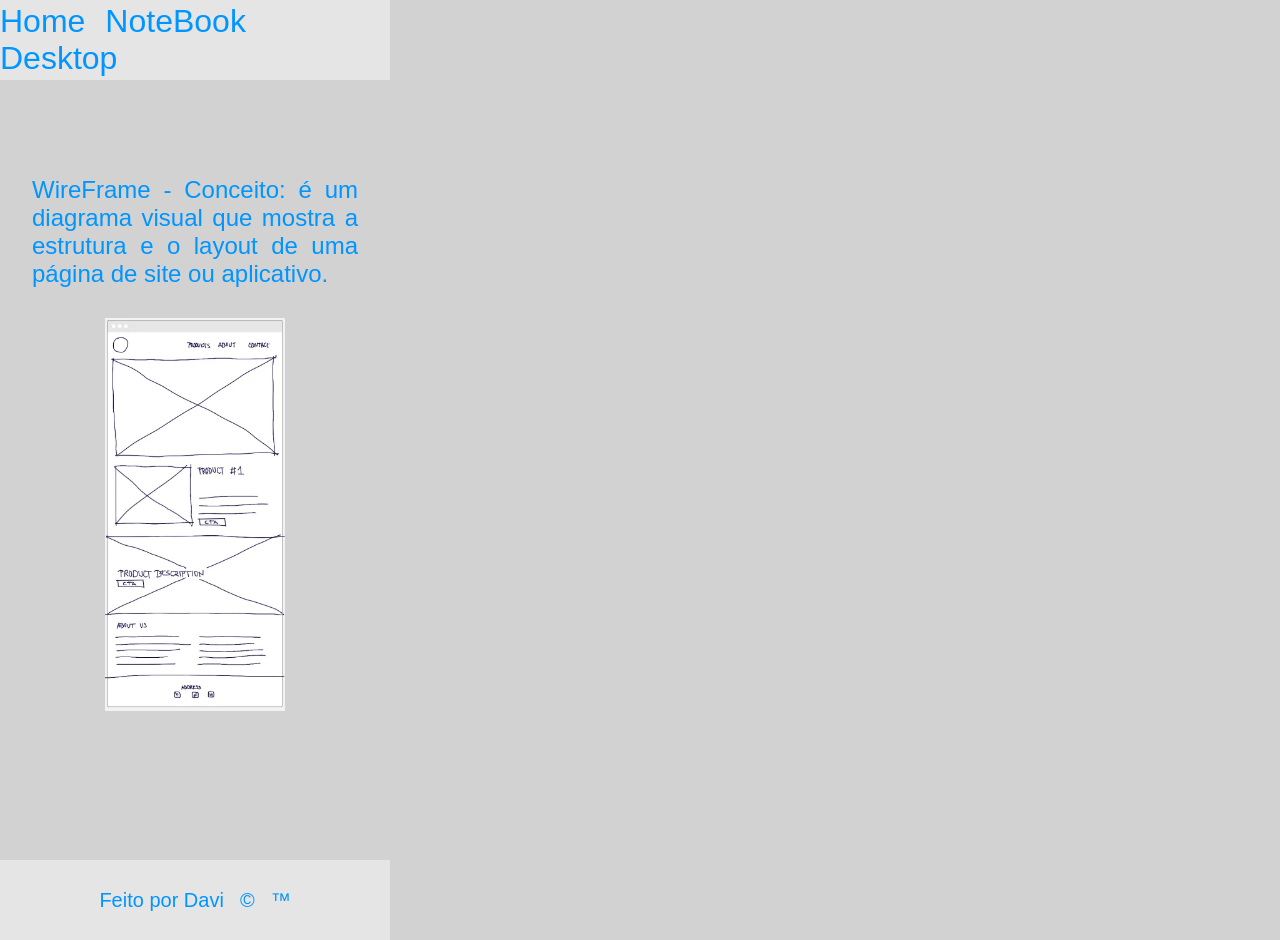
<file: index.html>
<!DOCTYPE html>
<html lang="pt-BR">
<head>
    <meta charset="UTF-8">
    <meta name="viewport" content="width=device-width, initial-scale=1.0">
    <link rel="stylesheet" href="./style.css">
    <title>Figma</title>
</head>
<body>
    <header>
        <nav>
            <a href="./index.html">Home</a>&emsp;
            <a href="./notebook.html">NoteBook</a>&emsp;
            <a href="./desktop.html">Desktop</a>&emsp;
        </nav>
        <!-- <p>Home</p>
        <p>NoteBook</p>
        <p>Desktop</p> -->
    </header>
    <main>
        <p>WireFrame - Conceito: é um diagrama visual que mostra a estrutura e o layout de uma página de site ou aplicativo.</p>
        <div class="wire">
            <img src="./img/wireframe.png" alt="">
        </div>
       
    </main>
    <footer>
        <p>Feito por Davi</p>
        <p>&copy;</p>
        <p>&trade;</p>
    </footer>
</body>
</html>
</file>
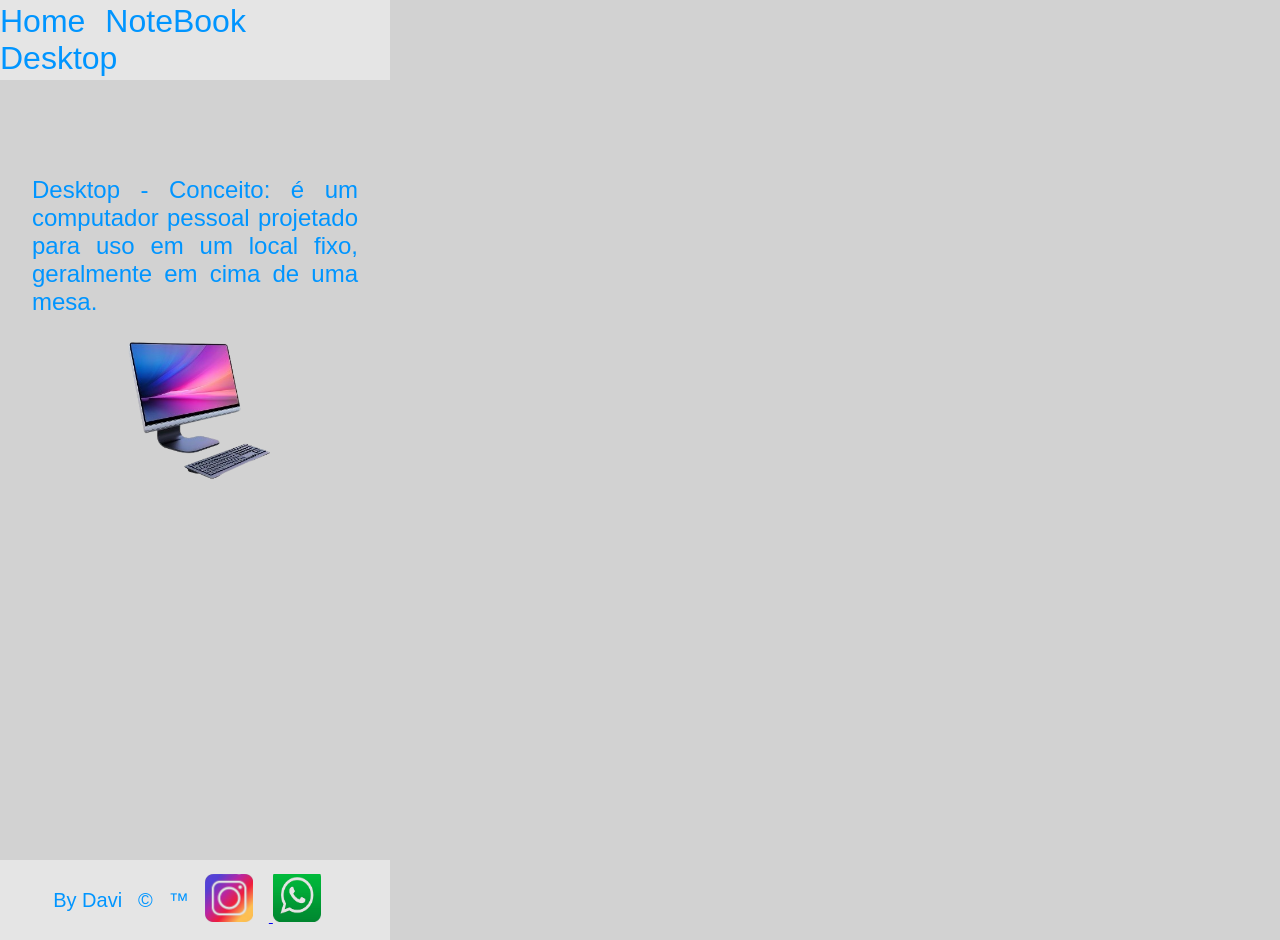
<file: desktop.html>
<!DOCTYPE html>
<html lang="pt-BR">
<head>
    <meta charset="UTF-8">
    <meta name="viewport" content="width=device-width, initial-scale=1.0">
    <link rel="stylesheet" href="./style.css">
    <title>Figma</title>
</head>
<body>
    <header>
        <nav>
            <a href="./index.html">Home</a>&emsp;
            <a href="./notebook.html">NoteBook</a>&emsp;
            <a href="./desktop.html">Desktop</a>&emsp;
        </nav>
    </header>
    <main>
        <p>Desktop - Conceito: é um computador pessoal projetado para uso em um local fixo, geralmente em cima de uma mesa.</p>
        <div class="note">
            <img src="./img/desktop_bg.png" alt="imagem de um desktop">
        </div>
       
    </main>
    <footer>
        <p>By Davi</p>
        <p>&copy;</p>
        <p>&trade;</p>
        <div class="rd-sociais">
            <a href="https://www.instagram.com/">
                <img src="./img/instagram_bg.png" alt="ícone da rede social instagram">
            </a>
            <a href="https://wa.me/55479737577">
                
                <img src="./img/whats-removebg-preview.png" alt="ícone do whatsapp">
            </a>

        </div>
    </footer>
</body>
</html>
</file>
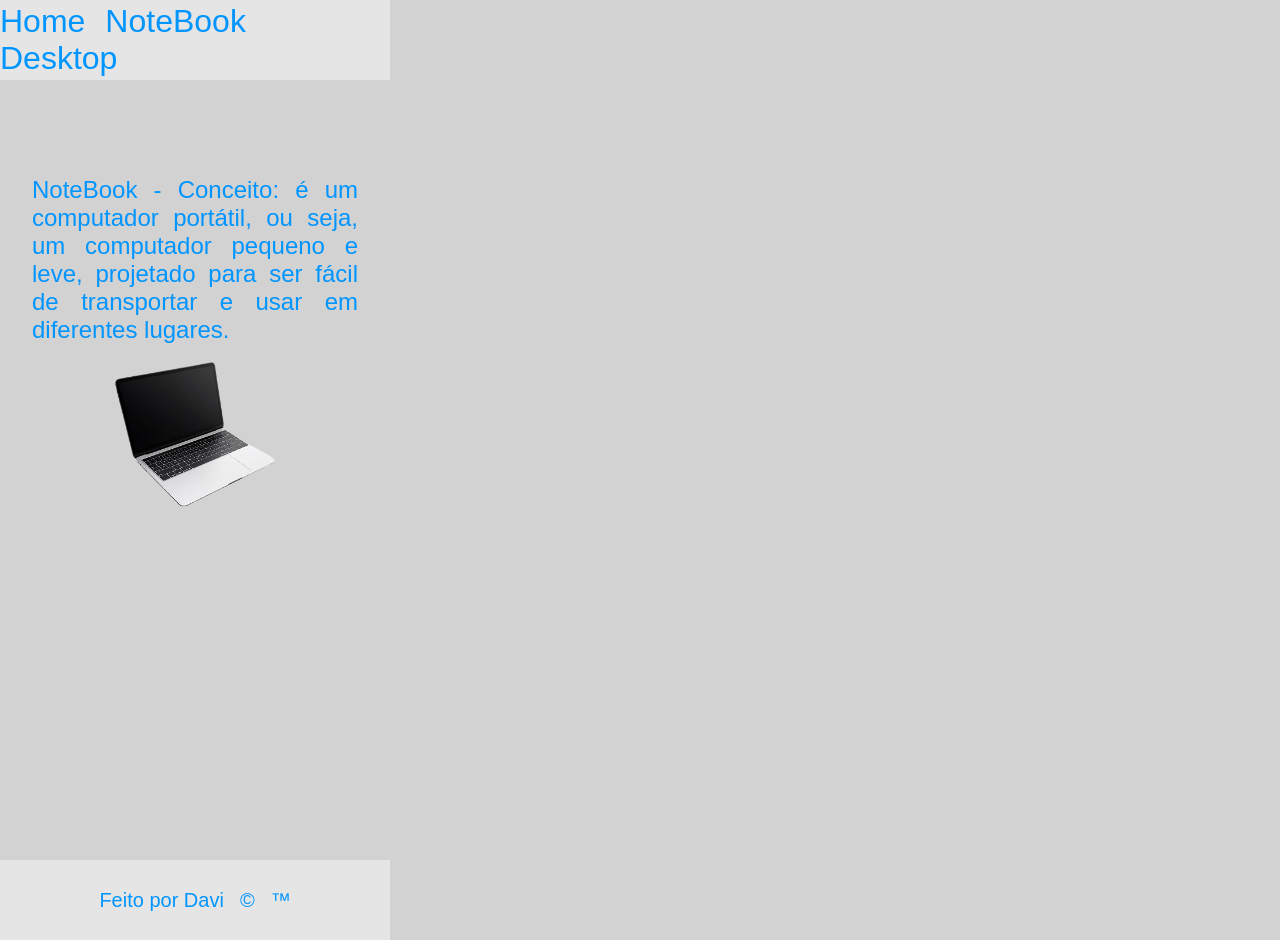
<file: notebook.html>
<!DOCTYPE html>
<html lang="pt-BR">
<head>
    <meta charset="UTF-8">
    <meta name="viewport" content="width=device-width, initial-scale=1.0">
    <link rel="stylesheet" href="./style.css">
    <title>Figma</title>
</head>
<body>
    <header>
        <nav>
            <a href="./index.html">Home</a>&emsp;
            <a href="./notebook.html">NoteBook</a>&emsp;
            <a href="./desktop.html">Desktop</a>&emsp;
        </nav>
    </header>
    <main>
        <p>NoteBook - Conceito: é um computador portátil, ou seja, um computador pequeno e leve, projetado para ser fácil de transportar e usar em diferentes lugares.</p>
        <div class="note">
            <img src="./img/notebook_bg.png" alt="">
        </div>
       
    </main>
    <footer>
        <p>Feito por Davi</p>
        <p>&copy;</p>
        <p>&trade;</p>
    </footer>
</body>
</html>
</file>
<file: style.css>
*{
    margin: 0;
    padding: 0;
}

body{
    background-color: #D2D2D2;
    width: 390px;
    height: 844px;
}

header{
    width: 390px;
    height: 80px;
    background-color: #E5E5E5;
    display: flex;
    flex-direction: row;
    justify-content: center;
    align-items: center;
    gap: 16px;
}

header nav a{
    text-align: center;
    color: #0095ff;
    font-size: 32px;
    font-family: Tahoma, sans-serif;
    text-decoration: none;
    
}

a:hover{
    background-color: #505050;
    color: #0095ff;
    border-radius: 15px;
}

main{
    width: 390px;
    height: 684px;
    background-color: #D2D2D2;
}

main p{
    margin-top: 96px;
    margin-left: 32px;
    margin-right: 32px;
    text-align: justify;
    background-color: #D2D2D2;
    color: #0095ff;
    font-size: 24px;
    font-family: Tahoma, sans-serif;
}

main .wire{
    height: 453px;
    display: flex;
    flex-direction: row;
    justify-content: center;
    align-items: center;
}

main .wire img{
    width: 180px;
    height: 393px;
}

main .note{
    height: 180px;
    display: flex;
    flex-direction: row;
    justify-content: center;
    align-items: center;
    
}

main .note img{
    width: 180px;
    height: 180px;
}

footer{
    width: 390px;
    height: 80px;
    background-color: #E5E5E5;
    display: flex;
    flex-direction: row;
    justify-content: center;
    align-items: center;
    gap: 16px;
}

footer p{
    text-align: center;
    color: #0095ff;
    font-family: Tahoma, sans-serif;
    font-size: 20px;
}

.rd-sociais img{
   width: 48px;
   height: 48px;
   margin-right: 16px;
}
</file>
